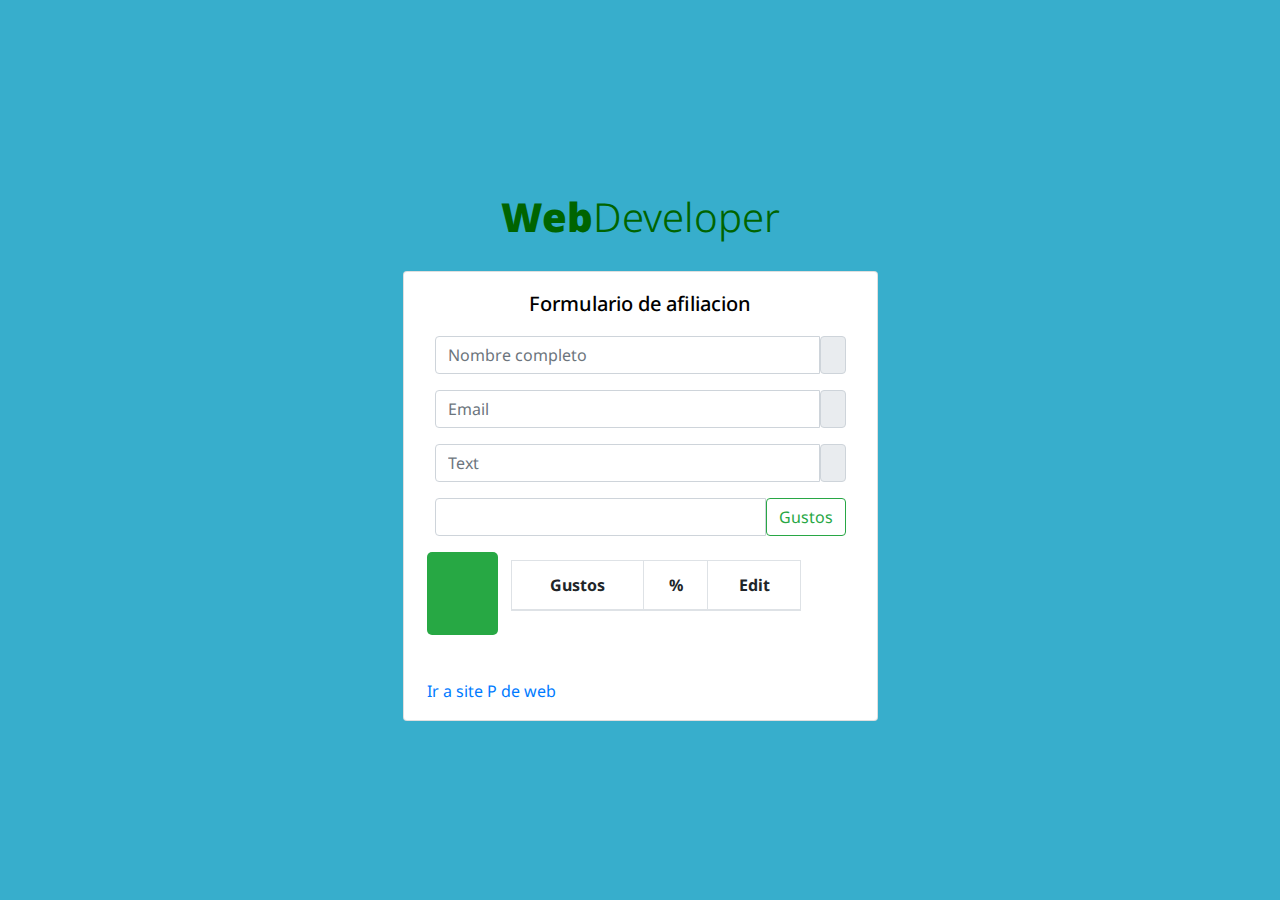
<file: index.html>
<!DOCTYPE html>
<html lang="en">
<head>
    <meta charset="UTF-8">
    <meta http-equiv="X-UA-Compatible" content="IE=edge">
    <meta name="viewport" content="width=device-width, initial-scale=1.0">
    <title>Parcial Oscar Rey - 2202032</title>
    <link rel="stylesheet" href="https://maxcdn.bootstrapcdn.com/bootstrap/4.0.0/css/bootstrap.min.css"
        integrity="sha384-Gn5384xqQ1aoWXA+058RXPxPg6fy4IWvTNh0E263XmFcJlSAwiGgFAW/dAiS6JXm" crossorigin="anonymous">
    <link rel="stylesheet" href="https://use.fontawesome.com/releases/v5.15.4/css/all.css"
        integrity="sha384-DyZ88mC6Up2uqS4h/KRgHuoeGwBcD4Ng9SiP4dIRy0EXTlnuz47vAwmeGwVChigm" crossorigin="anonymous">
    <link rel="stylesheet" href="estilo.css">
    <link rel="preconnect" href="https://fonts.googleapis.com">
    <link rel="preconnect" href="https://fonts.gstatic.com" crossorigin>
    <link href="https://fonts.googleapis.com/css2?family=Noto+Sans&display=swap" rel="stylesheet">
</head>
<body class="cuerpo">
    <div class="container text-center">
        <div>
            <div class="titulo">
                <h1 class="mb-20"><b>Web</b>Developer</h1>
            </div>
            <div class="row justify-content-center">
                <div class="card col-sm-5 text-center ">
                    <form form action="registro.html" method="get">
                    <h2>Formulario de afiliacion</h2>
                    <div class="m-3">
                        <div class="input-group mb-0.5">
                            <input type="text" id="nombrecompleto" name="nombrecompleto" class="form-control" placeholder="Nombre completo" aria-label="Recipient's username"
                                aria-describedby="basic-addon2">
                            <span class="input-group-text" id="basic-addon2"><i class="fas fa-user"></i></span>
                        </div>
                    </div>
                    <div class="m-3">
                        <div class="input-group mb-0.5">
                            <input type="email" id="emailinput" name="emailinput" class="form-control" placeholder="Email" aria-label="Recipient's username"
                                aria-describedby="basic-addon2">
                            <span class="input-group-text" id="basic-addon2"><i class="fas fa-envelope"></i></span>
                        </div>
                    </div>
                    <div class="m-3">
                        <div class="input-group mb-0.5">
                            <input type="text" id="telefonoinput" name="telefonoinput" class="form-control" placeholder="Text" aria-label="Recipient's username"
                                aria-describedby="basic-addon2">
                            <span class="input-group-text" id="basic-addon2"><i class="fas fa-phone"></i></span>
                        </div>
                    </div>
                    <div class="m-3">
                        <div class="input-group mb-0.5">
                            <input type="text" id="gusto" class="form-control" placeholder="" aria-label="Recipient's username"
                                aria-describedby="button-addon2">
                            <button type="button"  class="btn btn-outline-success" onclick="añadir()">Gustos</button>
                        </div>
                    </div>
                    <div class="row m-2">
                        <div class="col-2  bandera text-center">
                            <i class="far fa-flag"></i>
                        </div>
                        <div class="col-9 m-2">
                            <table class="table table-bordered table-hover table-sortable" id="tab_logic">
                                <thead>
                                    <tr>
                                        <th class="">
                                            Gustos
                                        </th>
                                        <th class="">
                                            %
                                        </th>
                                        <th class="">
                                            Edit
                                        </th>
                                    </tr>
                                </thead>
                                <tbody id="body_tabla">
                                </tbody>
                            </table>

                        </div>
                    </div>
                    <div class="div1"></div>
                    <div class="divs">
                        <div class="div2"></div>
                        <div class="div3"></div>
                    </div>
                    <div class="div4"></div>

                    <a href="/resivido2.html?nombre=jathinson&email=jathinson
                    %40gmail.com&telefono=3115557777&gusto=+gatos&porc=0" class="afinal">Ir a site P de web</a>
                    </form>
                </div>
            </div>
        </div>
    </div>




    <script src="https://code.jquery.com/jquery-3.2.1.slim.min.js"
        integrity="sha384-KJ3o2DKtIkvYIK3UENzmM7KCkRr/rE9/Qpg6aAZGJwFDMVNA/GpGFF93hXpG5KkN"
        crossorigin="anonymous"></script>
    <script src="https://cdnjs.cloudflare.com/ajax/libs/popper.js/1.12.9/umd/popper.min.js"
        integrity="sha384-ApNbgh9B+Y1QKtv3Rn7W3mgPxhU9K/ScQsAP7hUibX39j7fakFPskvXusvfa0b4Q"
        crossorigin="anonymous"></script>
    <script src="https://maxcdn.bootstrapcdn.com/bootstrap/4.0.0/js/bootstrap.min.js"
        integrity="sha384-JZR6Spejh4U02d8jOt6vLEHfe/JQGiRRSQQxSfFWpi1MquVdAyjUar5+76PVCmYl"
        crossorigin="anonymous"></script>
    <script src="script.js"></script>
</body>
</html>
</file>
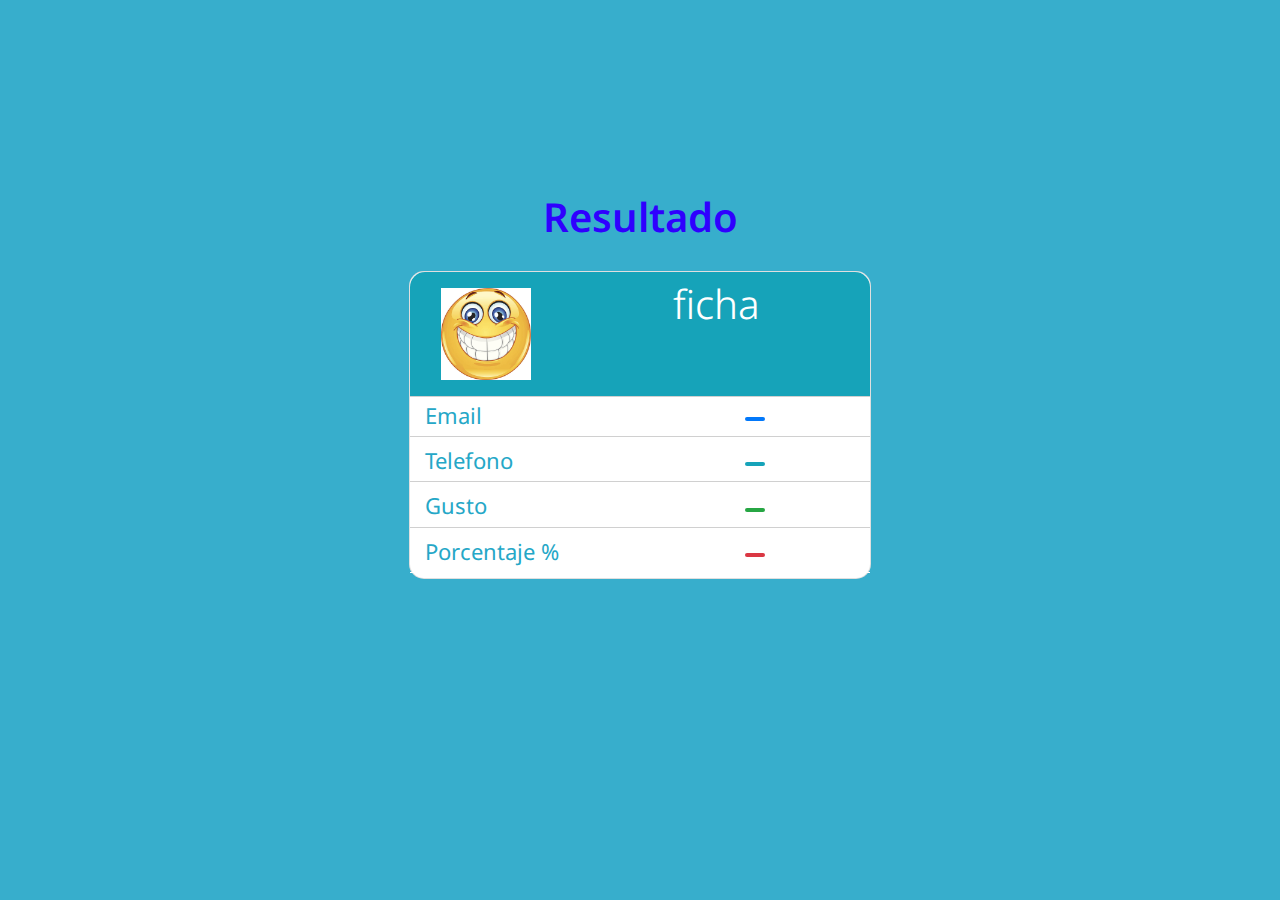
<file: registro.html>
<!DOCTYPE html>
<html lang="en">
<head>
    <meta charset="UTF-8">
    <meta http-equiv="X-UA-Compatible" content="IE=edge">
    <meta name="viewport" content="width=device-width, initial-scale=1.0">
    <title>Parcial</title>
    <link rel="stylesheet" href="https://maxcdn.bootstrapcdn.com/bootstrap/4.0.0/css/bootstrap.min.css"
        integrity="sha384-Gn5384xqQ1aoWXA+058RXPxPg6fy4IWvTNh0E263XmFcJlSAwiGgFAW/dAiS6JXm" crossorigin="anonymous">
    <link rel="stylesheet" href="https://use.fontawesome.com/releases/v5.15.4/css/all.css"
        integrity="sha384-DyZ88mC6Up2uqS4h/KRgHuoeGwBcD4Ng9SiP4dIRy0EXTlnuz47vAwmeGwVChigm" crossorigin="anonymous">
    <link rel="stylesheet" href="estilo.css">
    <link rel="preconnect" href="https://fonts.googleapis.com">
    <link rel="preconnect" href="https://fonts.gstatic.com" crossorigin>
    <link href="https://fonts.googleapis.com/css2?family=Noto+Sans&display=swap" rel="stylesheet">
</head>
<body class="cuerpo" onload="llevar()">
    <div class="container text-center">
        <div>
            <div class="titulo">
                <h1 class="mb-20 resultado">Resultado</h1>
            </div>
            <div class="justify-content-center alineacion">
                <div class="card col-sm-5 text-center sombra">
                    <div class="row portada secciones">
                        <div class="col-4">
                            <img src="imagen/sonrisa.jpg" class="m-3">
                        </div>
                        <div class="col-8 nombre">
                            <h1 id="nombreregistro" class="nombreregistro"></h1>
                            <h1 class="ficha">ficha</h1>
                        </div>
                    </div>
                    <div class="datos row secciones text-center">
                        <div class="izq col-6">
                            <h3>Email</h3>
                        </div>
                        <div class="der col-6">
                            <span id="emaildato" class="emaildato"></span>
                        </div>
                    </div>
                    <div class="datos row text-center secciones">
                        <div class="izq col-6">
                            <h3>Telefono</h3>
                        </div>
                        <div class="der col-6">
                            <span id="telefonodato" class="telefonodato"></span>
                        </div>
                    </div>
                    <div class="datos row text-center secciones">
                        <div class="izq col-6">
                            <h3>Gusto</h3>
                        </div>
                        <div class="der col-6">
                            <span id="gusto" class="gusto"></span>
                        </div>
                    </div>
                    <div class="datos row text-center secciones ultimo">
                        <div class="izq col-6">
                            <h3>Porcentaje %</h3>
                        </div>
                        <div class="der col-6">
                            <spani id="porcentaje" class="porcentaje"></span>
                        </div>
                    </div>
                </div>
            </div>
        </div>
    </div>
    <script src="datos.js"></script>
</body>
</html>
</file>
<file: estilo.css>
.cuerpo{
    font-family: 'Noto Sans', sans-serif;
    background-color: #37aecc;
    padding: 1%;
}


.container{
    justify-content: center;
    margin-top: 180px;
}

.card{
    justify-content: center;
}

button{
    color:white;
    background-color: #27a844;
}

button:hover{
background-color: #27a844;
}

h1{
    color:darkgreen;
    font-weight: 320;
}


.titulo{
    margin-bottom: 30px;
}

h2{
    color: black;
    margin: 20px;
    font-size: 20px;
}



.bandera{
    background-color: #27a844;
    color: white;
    padding: 10px;
    border-radius: 5px;
    display: flex;
    align-items: center;
    justify-content: center;
    margin-right: -10px;
    font-size: 24px;
}

.alineacion{
    display: flex;
}

.sombra{
    border-radius: 15px;
}

.resultado{
    color: rgb(47, 0, 255);
    font-weight: 600;
}

.portada{
    background-color: #16a3b9;
    border-top-left-radius: 15px;
    border-top-right-radius: 15px;
    color: white;
}

img{
    width: 90px;
}

.secciones{
    border-bottom: 1px solid #d0d0d0;
    color: #25a7c7;
}

.datos{
    margin-top: 5px;
    margin-bottom: 5px;
}

.ultimo{
    border-color: white;
}

h3{
    font-weight: 400;
    font-size: 22px;
}

.izq{
    display: flex;
    align-items: center;
}

.der{
    display: flex;
    align-items: center;
    text-align: center;
    justify-content: center;
}

b{
    font-weight: 900;;
}

.div1{
    justify-content: flex-start;
    text-align: start;
    margin-top: 30px;
    margin-bottom: 10px;
}

.div2{
    margin-right: 10px;
}

.divs{
    display: flex;
    justify-content: flex-start;
    margin-bottom: 14px;
}

.afinal{
    display: flex;
    justify-content: flex-start;
    text-align: start;
    margin-bottom: 17px;
    margin-left: 8px;
}

.link{
    color: blue;
}

a:hover{
    text-decoration: underline;
}

.link:hover{
    color: black;
    text-decoration: underline;
}

.der span{
    color: white;
}

.nombreregistro{
    color: white;
}

.emaildato{
    background-color: #0278fa;
    padding: 2px 10px;
    border-radius: 7px;
}

.telefonodato{
    background-color: #16a3b9;
    padding: 2px 10px;
    border-radius: 7px;
}

.gusto{
    background-color: #27a644;
    padding: 2px 10px;
    border-radius: 7px;
}

.porcentaje{
    background-color: #da3743;
    padding: 2px 10px;
    border-radius: 7px;
    color: white;
}
.ficha{
    color: white;
}
</file>
